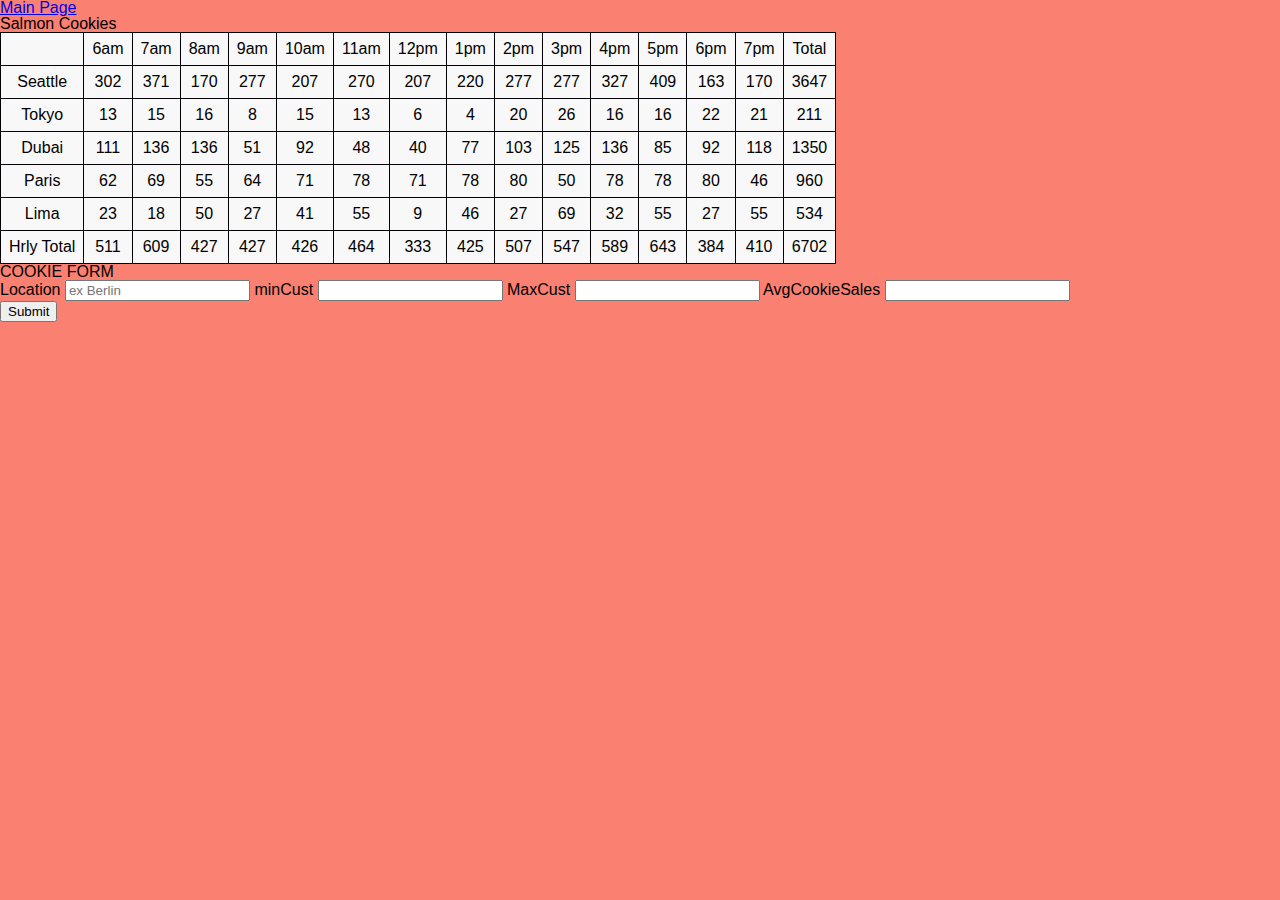
<file: sales.html>
<!DOCTYPE html>
<html lang="en">

<head>
  <meta charset="UTF-8">
  <meta http-equiv="X-UA-Compatible" content="IE=edge">
  <meta name="viewport" content="width=device-width, initial-scale=1.0">
  <link rel="stylesheet" href="css/reset.css">
  <link rel="stylesheet" href="css/style.css">
  <title>Document</title>
</head>

<body>
  <main>
    <h2><a href="index.html">Main Page</a></h2>
    <h2>Salmon Cookies</h2>
    <table id="salesTable">
    </table>
    <form id="cookieForm">
      <fieldset>
        <legend>
          COOKIE FORM
        </legend>

        <label>Location
          <input type="text" placeholder="ex Berlin" name="location" required>
        </label>

        <label>minCust
          <input type="number" name="minCust" min="1" required>
        </label>

        <label>MaxCust
          <input type="number" name="maxCust" min="1" required>
        </label>

        <label> AvgCookieSales
          <input type="number" name="avgCookieSales" min="1" required>
        </label>
      </fieldset>
      <button type="submit">Submit</button>
    </form>
  </main>
  <script src="js/app.js"></script>
</body>

</html>
</file>
<file: css/style.css>
body {
  font-family: Arial, Helvetica, sans-serif;
  background-color:white;
}


.header {
  padding: 50px;
  text-align: center;
  background: darksalmon;
  font-size: 60px;
  font-family: fantasy;
}

.nav 
{
  background-color: silver;
  height: 30px;
  display: flex;
  justify-content:space-around;
  font-family: fantasy;
  border-top: 2px ridge black;
  border-bottom: 2px dotted black;
}

.nav a 
{
  color: white; 
  flex-direction: row;
  padding: 14px 20px; 
  text-decoration: none; 
  padding-top: 5px;
  
}

.nav a:hover {
  color:coral;
  transition: 0.5s;
}

.content
{
  text-align: center;
  font-size: 30px;
  line-height: 40px;
}

.content img{
  border-radius: 15%;
}

#hours
{
  font-size: 20px;
  border-bottom: 1px dotted;
}
.table
{
  text-align: center;
  margin: 30px;
  font-size: 30px;
}

.table a
{
  text-decoration: none;
}

.table a:hover 
{
  color:cadetblue;
  transition: 0.5s;
}

.imgContent {

display: flex;
justify-content: space-evenly;
flex-direction: row;
height: 150px;
}

.imgContent img 
{
border-radius: 30%;
}

.cookieForm button:hover
{
  color:aquamarine;
  transition: 1s;

}

.footer 
{
  border-top: 2px solid black;
  padding: 10px;
  text-align: center;
  background: darksalmon;
}

.footer p{
font-size: 15px;
}

 body{
background-color:salmon;
font-family: "Helvetica", sans-serif;
margin:auto;
}


table * {
  
  background-color: #f8f8f8;
  border: 1px double #020005;
  padding: 8px;
}

th {
  font-weight:90;
}

td {
  text-align: center;
}
</file>
